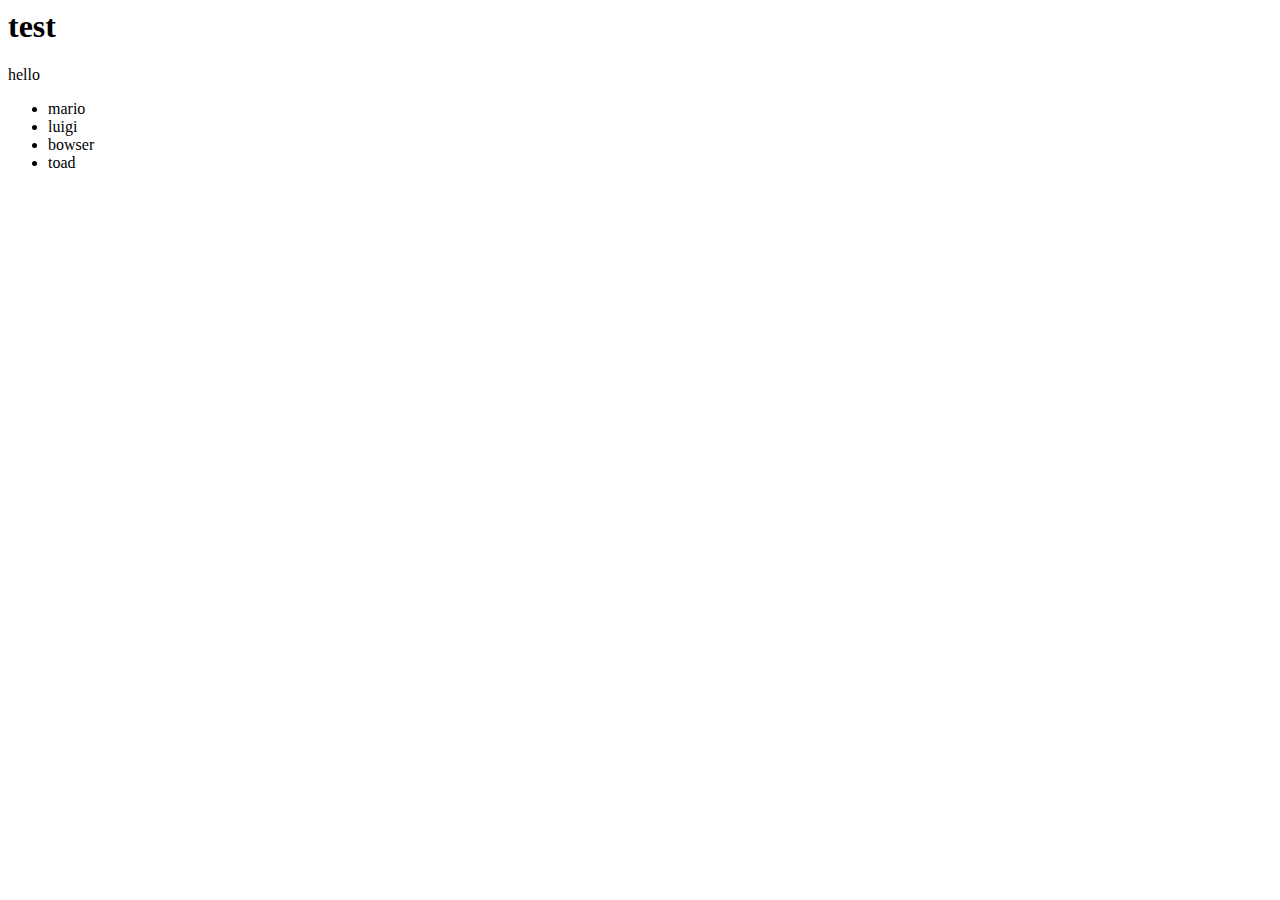
<file: chapter_4/index.html>
<html>
<head>
  <meta charset="UTF-8">
  <meta name="viewport" content="width=device-width, initial-scale=1.0">
  <meta http-equiv="X-UA-Compatible" content="ie=edge">
  <title>Document</title>
</head>
<body>
  <h1>test</h1>
  <p>hello</p>
  <ul class='people'></ul>
  <!-- <script>alert('hello')</script> -->
  <script src="functions.js"></script>
</body>
</html>
</file>
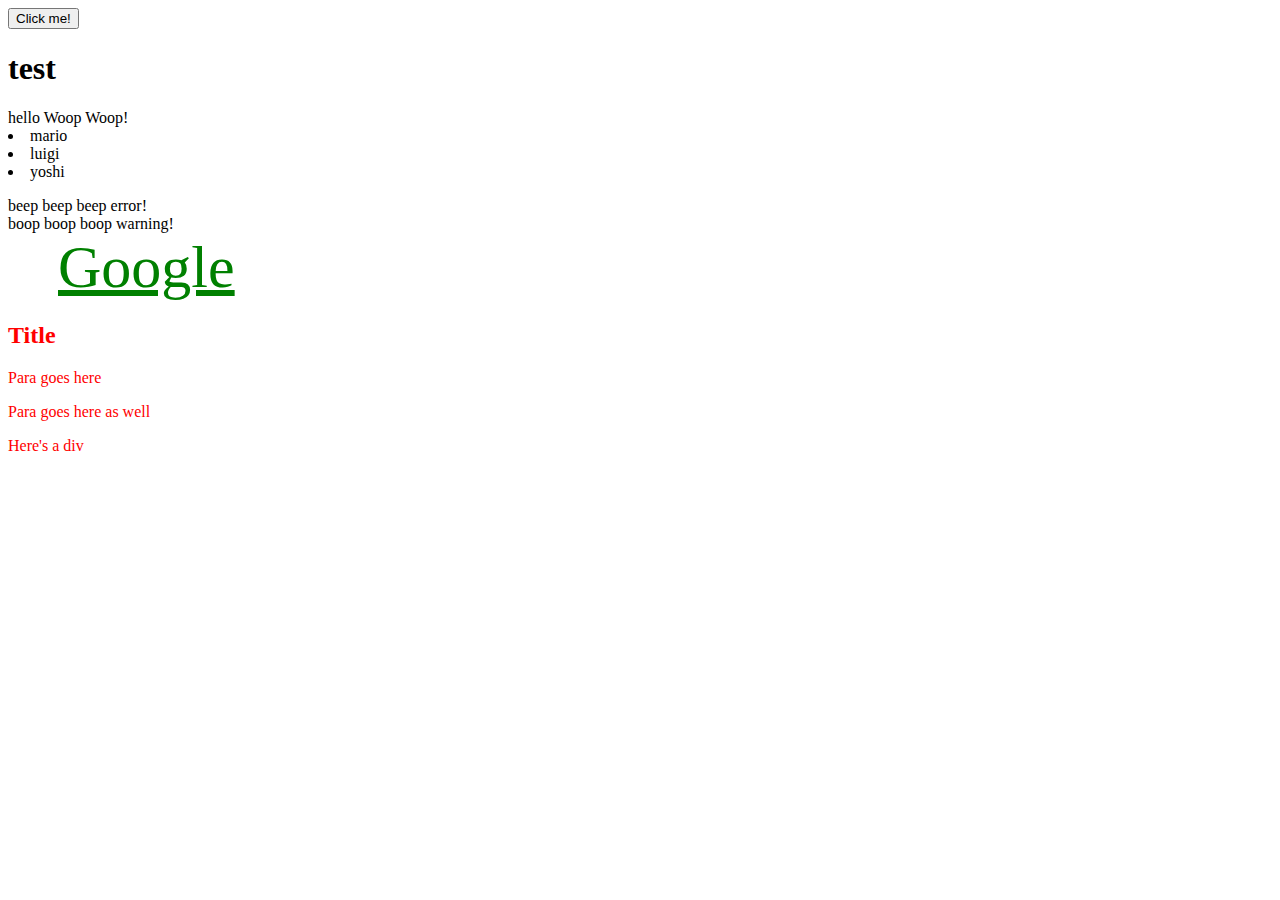
<file: chapter_6/index.html>
<html>
<head>
  <meta charset="UTF-8">
  <meta name="viewport" content="width=device-width, initial-scale=1.0">
  <meta http-equiv="X-UA-Compatible" content="ie=edge">
  <title>Document</title>
</head>
<body>
  <button>Click me!</button> 
  <h1>test</h1>
  <p>hello</p>
  <ul class='people another test'></ul>
  <div class="error">beep beep beep error!</div>
  <div class="warning">boop boop boop warning!</div>
  <a href='www.google.co.uk'>Google</a>
  <article>
    <h2>Title</h2>
    <p>Para goes here</p>
    <p>Para goes here as well</p>
    <div>Here's a div</div>
  </article>
  <!-- <script>alert('hello')</script> -->
  <script src="dom.js"></script>
</body>
</html>
</file>
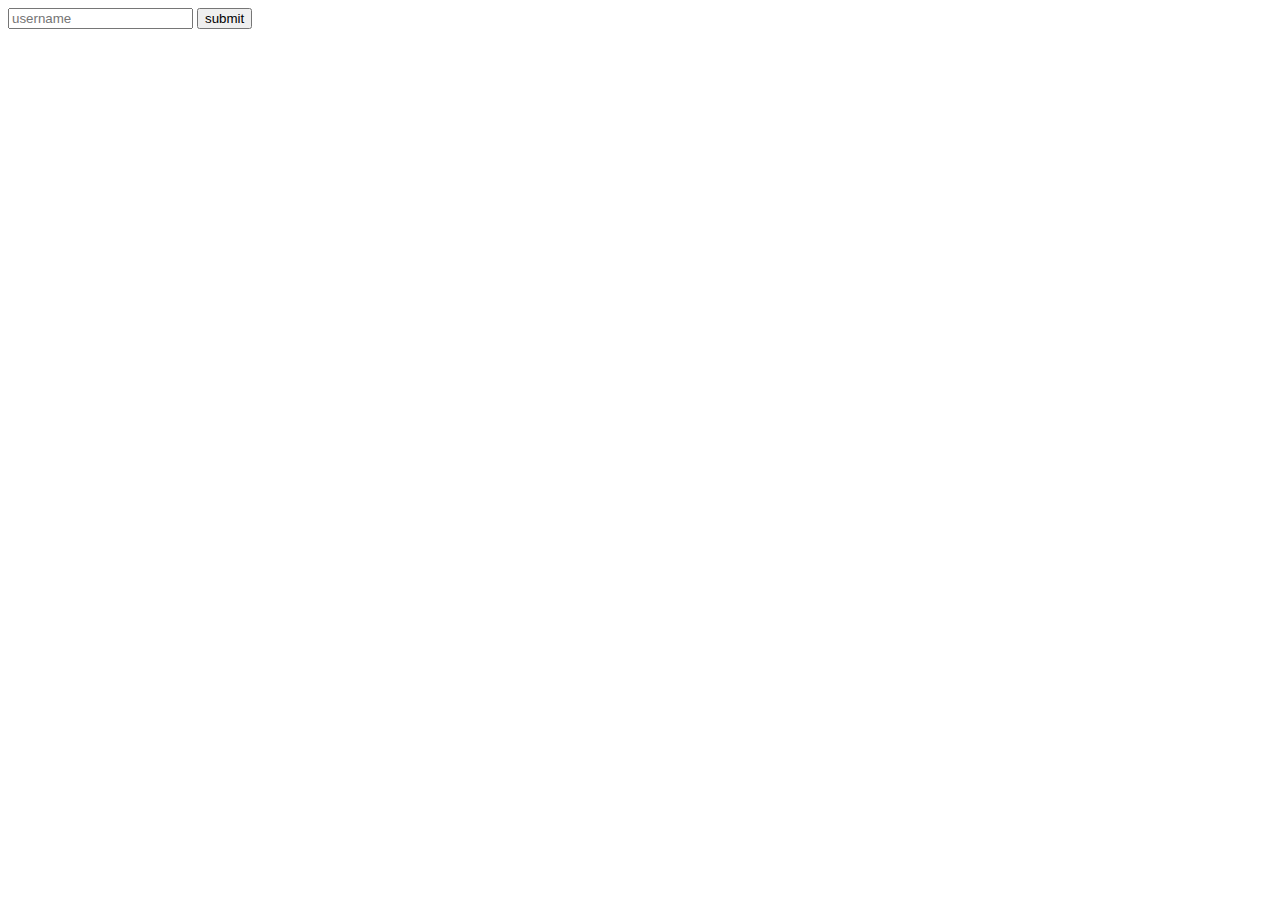
<file: chapter_7/index.html>
<html>
<head>
  <meta charset="UTF-8">
  <meta name="viewport" content="width=device-width, initial-scale=1.0">
  <meta http-equiv="X-UA-Compatible" content="ie=edge">
  <title>Document</title>
  <style>
    .success{
      background-color: limegreen;
    }

    .error {
      background-color: crimson;
    }
  </style>
</head>
<body>
  <form action="" class="signup-form">
    <input type="text" id="username" placeholder="username">
    <input type="submit" value="submit">
  </form>
  <p class="feedback"></p>
  <script src="form.js"></script>
</body>
</html>
</file>
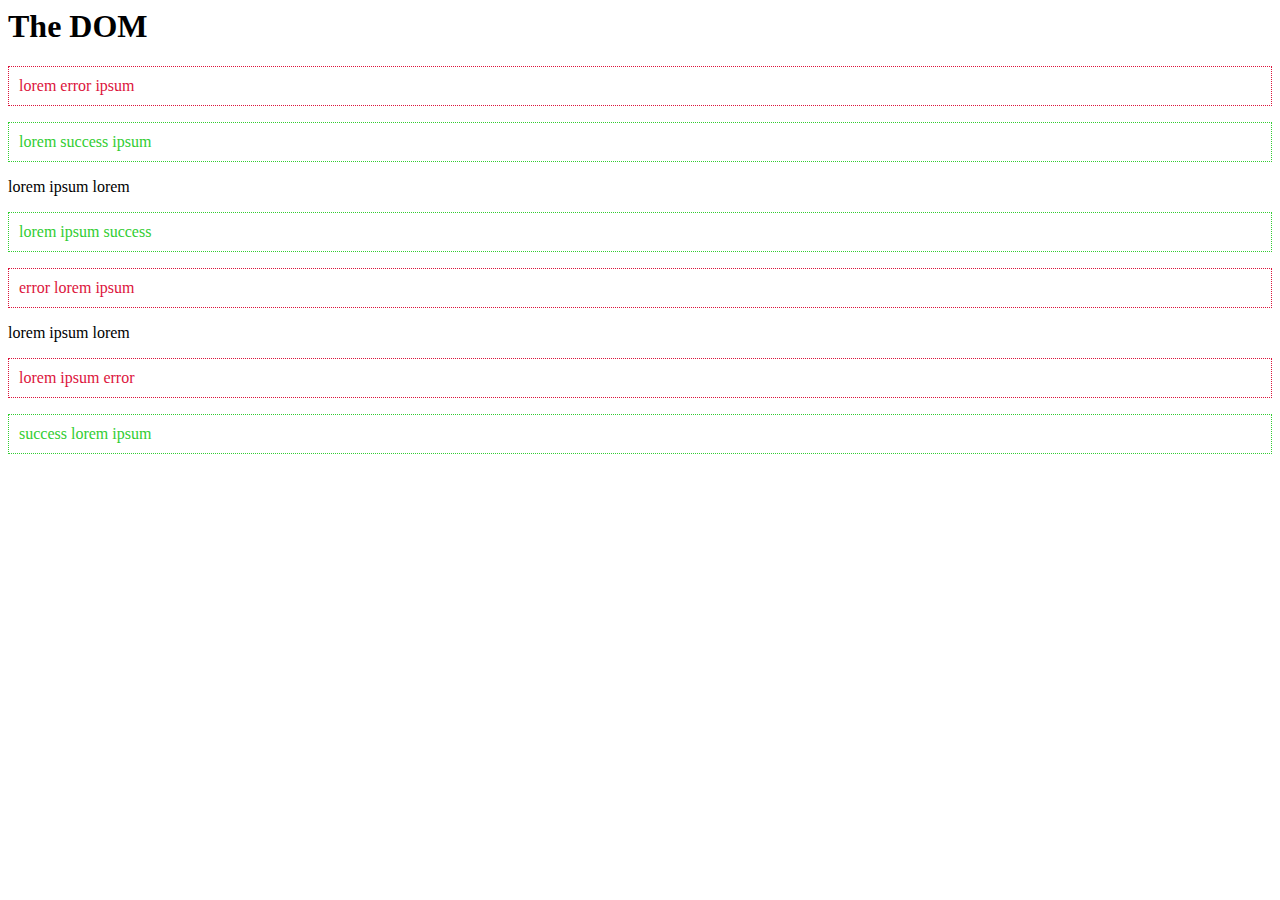
<file: chapter_6/challenge.html>
<html lang="en">
<head>
  <meta charset="UTF-8">
  <meta name="viewport" content="width=device-width, initial-scale=1.0">
  <meta http-equiv="X-UA-Compatible" content="ie=edge">
  <link rel="stylesheet" href="challenge.css">
  <title>JavaScript</title>
</head>
<body>
  <h1>The DOM</h1>

  <!-- <p class="error">
    Lorem ipsum dolor sit amet, consectetur adipiscing elit. Vivamus vitae ullamcorper metus.
  </p> -->

  <p>lorem error ipsum</p>
  <p>lorem success ipsum</p>
  <p>lorem ipsum lorem</p>
  <p>lorem ipsum success</p>
  <p>error lorem ipsum</p>
  <p>lorem ipsum lorem</p>
  <p>lorem ipsum error</p>
  <p>success lorem ipsum</p>

  <script src="challenge.js"></script>
</body>
</html>
</file>
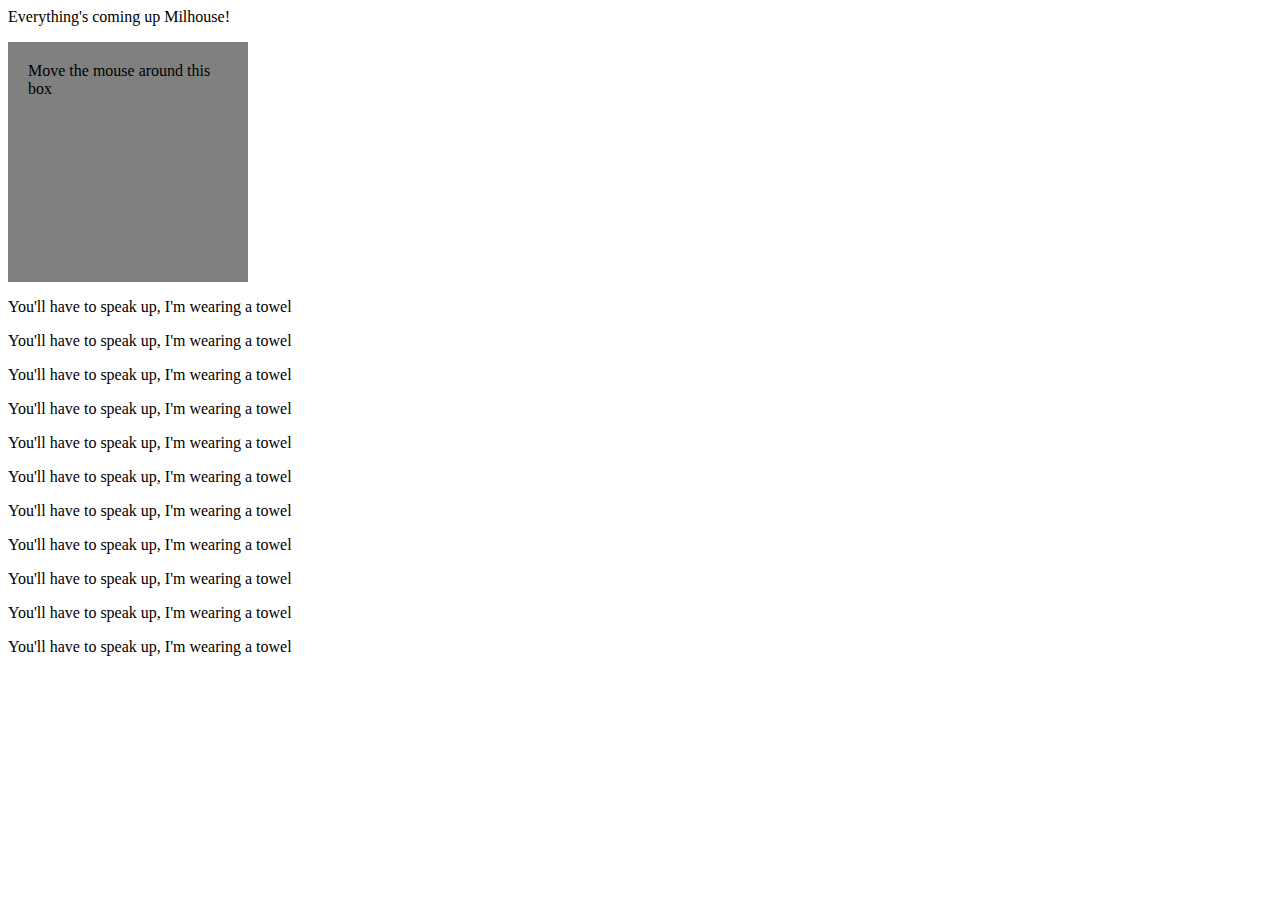
<file: chapter_6/index56.html>
<html>
<head>
  <meta charset="UTF-8">
  <meta name="viewport" content="width=device-width, initial-scale=1.0">
  <meta http-equiv="X-UA-Compatible" content="ie=edge">
  <title>Document</title>
  <style>
    .box {
      width:200px;
      height:200px;
      background:grey;
      padding:20px;
    }
  </style>
</head>
<body>
  <p class="copy-me">Everything's coming up Milhouse!</p>
  <div class="box">Move the mouse around this box</div>
  <p>You'll have to speak up, I'm wearing a towel</p>
  <p>You'll have to speak up, I'm wearing a towel</p>
  <p>You'll have to speak up, I'm wearing a towel</p>
  <p>You'll have to speak up, I'm wearing a towel</p>
  <p>You'll have to speak up, I'm wearing a towel</p>
  <p>You'll have to speak up, I'm wearing a towel</p>
  <p>You'll have to speak up, I'm wearing a towel</p>
  <p>You'll have to speak up, I'm wearing a towel</p>
  <p>You'll have to speak up, I'm wearing a towel</p>
  <p>You'll have to speak up, I'm wearing a towel</p>
  <p>You'll have to speak up, I'm wearing a towel</p>


  <script src="dom56.js"></script>
</body>
</html>
</file>
<file: chapter_6/challenge.css>
.error{
  padding: 10px;
  color: crimson;
  border: 1px dotted crimson;
}

.success{
  padding: 10px;
  color: limegreen;
  border: 1px dotted limegreen;
}
</file>
